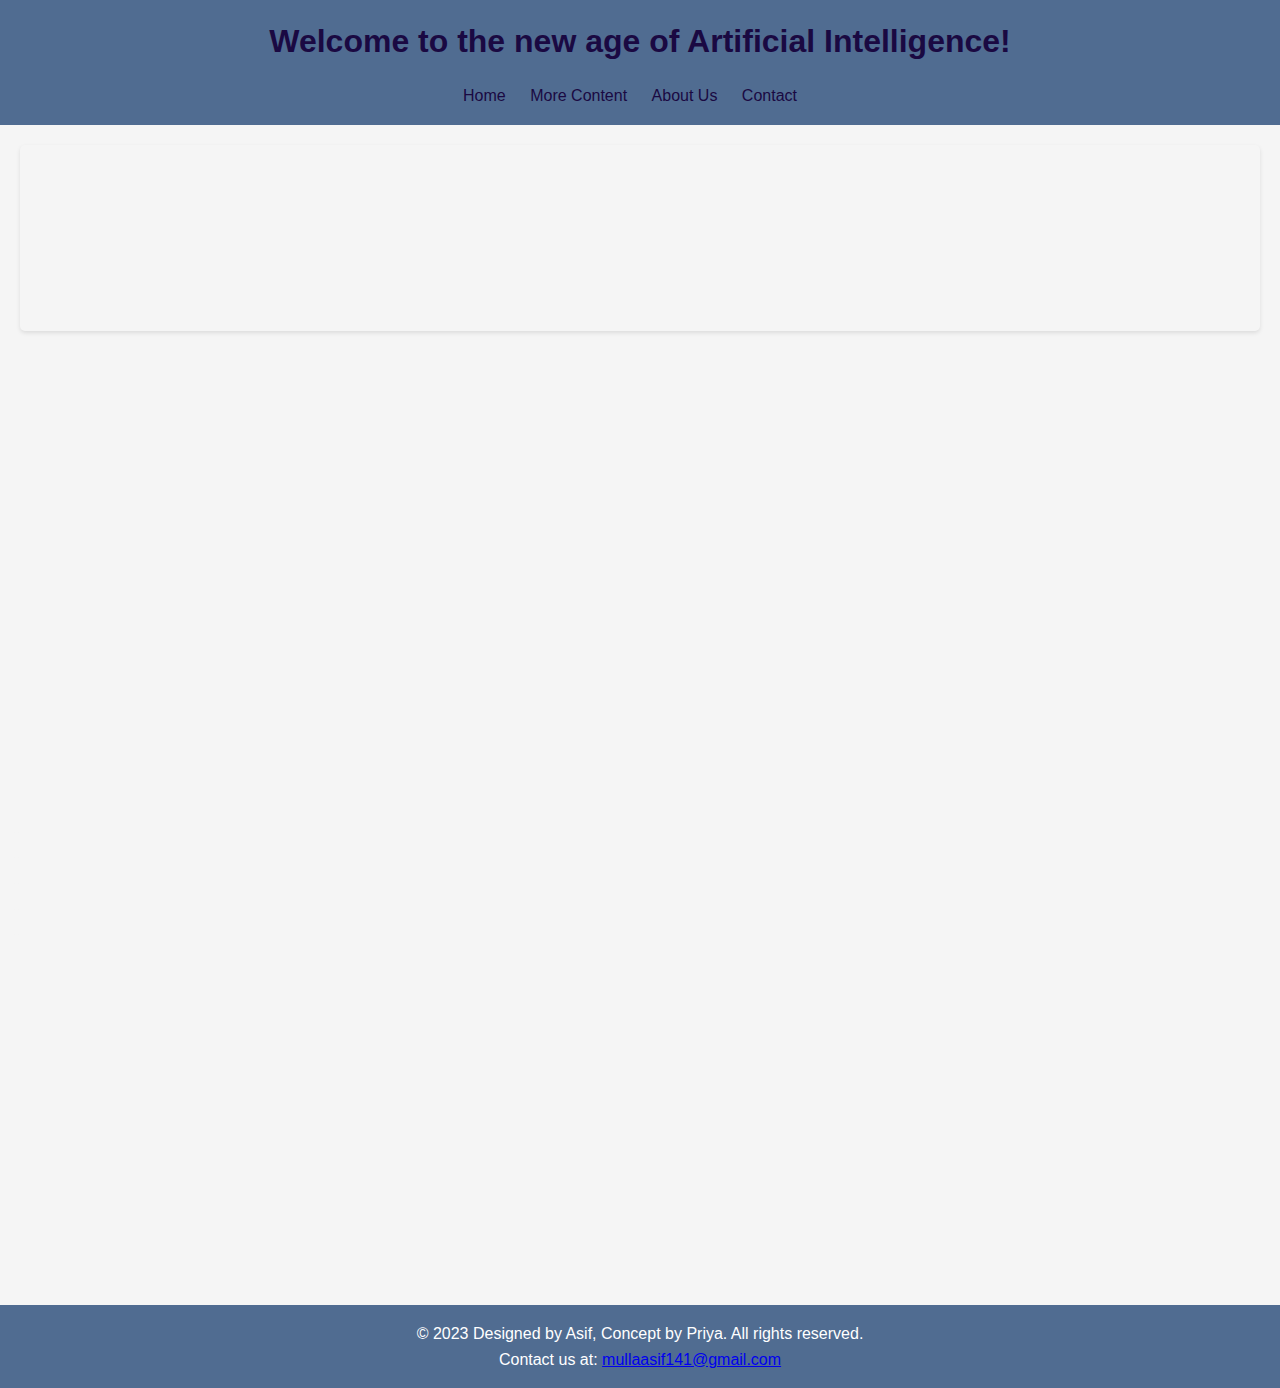
<file: index.html>
<!DOCTYPE html>
<html lang="en">
<head>
  <meta charset="UTF-8">
  <meta name="viewport" content="width=device-width, initial-scale=1.0">
  <title>New Age of AI</title>
  <link rel="stylesheet" href="styles.css">

</head>
<body>
  <header>
    <h1>Welcome to the new age of Artificial Intelligence!</h1>
    <nav>
      <ul>
        <li><a href="#">Home</a></li>
        <li><a href="#">More Content</a></li>
        <li><a href= About.html target = "_blank">About Us</a></li>
        <li><a href="#footer">Contact</a></li>
      </ul>
    </nav>
  </header>
  <main>
    <article class="justified-paragraph">
      <h2>Artificial Intelligence!</h2>
      <p>Artificial Intelligence (AI) is a cutting-edge technology that enables machines to simulate human-like intelligence and behavior. Through advanced algorithms and data-driven learning, AI systems can analyze vast amounts of information, recognize patterns, and make informed decisions. AI has diverse applications, from virtual assistants like chatbots to self-driving cars, and from medical diagnoses to financial forecasting. Its potential to revolutionize industries and enhance problem-solving capabilities is evident, but ethical considerations surrounding AI's impact on jobs, privacy, and decision-making algorithms are also important areas of discussion. As AI continues to evolve, striking a balance between innovation and responsible deployment remains a crucial challenge for society.</p>
    </article>

    <section>
      <h3>Uses of AI</h3>
      <p class="justified-paragraph">
        AI is utilized across various domains to streamline processes and improve efficiency. In healthcare, AI assists in diagnosing medical conditions through image analysis and predictive modeling. In e-commerce, AI-driven recommendation systems personalize user experiences by suggesting relevant products. Additionally, AI powers autonomous vehicles, enabling them to navigate and respond to complex road conditions. Its applications span from natural language processing for chatbots to optimizing supply chains for businesses, transforming industries through intelligent automation and data-driven insights.</p>
    </section>

    <aside>
      <h3>Future Scope for AI</h3>
      <p class="justified-paragraph">The future of AI holds immense potential as it continues to advance. Expectations include AI-driven innovations in personalized medicine, where treatments are tailored to individual genetic profiles, and the development of even smarter virtual assistants that comprehend context and emotions for more natural interactions. Moreover, AI's role in tackling global challenges like climate change through predictive modeling and resource optimization promises to reshape industries and societies in profound ways.</p>
    </aside>

    <aside>

      <h3>Generative AI</h3>
      <p class="justified-paragraph">Generative AI is a clever computer program that can make its own stuff, like pictures, stories, or even music. It works by learning from a lot of examples and then using that learning to create new things on its own. Just think of it like a super smart robot artist that looks at lots of paintings, stories, or songs, and then makes its own unique ones. It's like a creative helper for people who need new ideas or cool things to enjoy!</p>

    </aside>

    <aside>

      <h3>Uses of Generative AI</h3>

        <li>Art and Creativity</li>
        <li>Content Generation</li>
        <li>Drug Discovery and Chemistry</li>
        <li>Language Translation and Interpretation</li>
        <li>Text Summarization and Generation</li>
      
    </aside>

    <aside>

      <h3>The future of General Intelligence</h3>

       <p class="justified-paragraph">The future of general intelligence holds exciting possibilities as technology advances. We might witness the development of AI systems that can not only excel in specific tasks but also understand and learn a wide range of tasks much like humans do. This could lead to AI that is more adaptable, able to reason, learn from limited data, and understand context in a human-like manner. However, challenges of ethics, control, and avoiding biases will need careful consideration. Collaboration between humans and AI could lead to solutions for complex problems across various domains, transforming industries and our daily lives.</p>
    </aside>

    <aside>

      <h3>Ethics in AI</h3>

      <p class="justified-paragraph">Ethics in AI is a crucial field that addresses the responsible development and deployment of artificial intelligence systems. It involves ensuring fairness by reducing biases in algorithms, maintaining transparency in decision-making processes, and safeguarding user privacy. Accountability mechanisms are essential to identify responsible parties in case of AI errors. Human oversight remains pivotal, allowing humans to intervene and make decisions when necessary, particularly in critical domains. The ultimate goal of ethical AI is to maximize benefits to society while minimizing potential harms. Achieving this requires collaboration among stakeholders, thoughtful regulation, continuous learning, and a focus on the long-term societal impact of AI technology.</p>
    </aside>

  </main>
  <footer id="footer">
    <p>&copy; 2023 Designed by Asif, Concept by Priya. All rights reserved.</p>
    <p>Contact us at: <a href="mailto:recipient@example.com">mullaasif141@gmail.com</a></p>
  </footer>
</body>
</html>
</file>
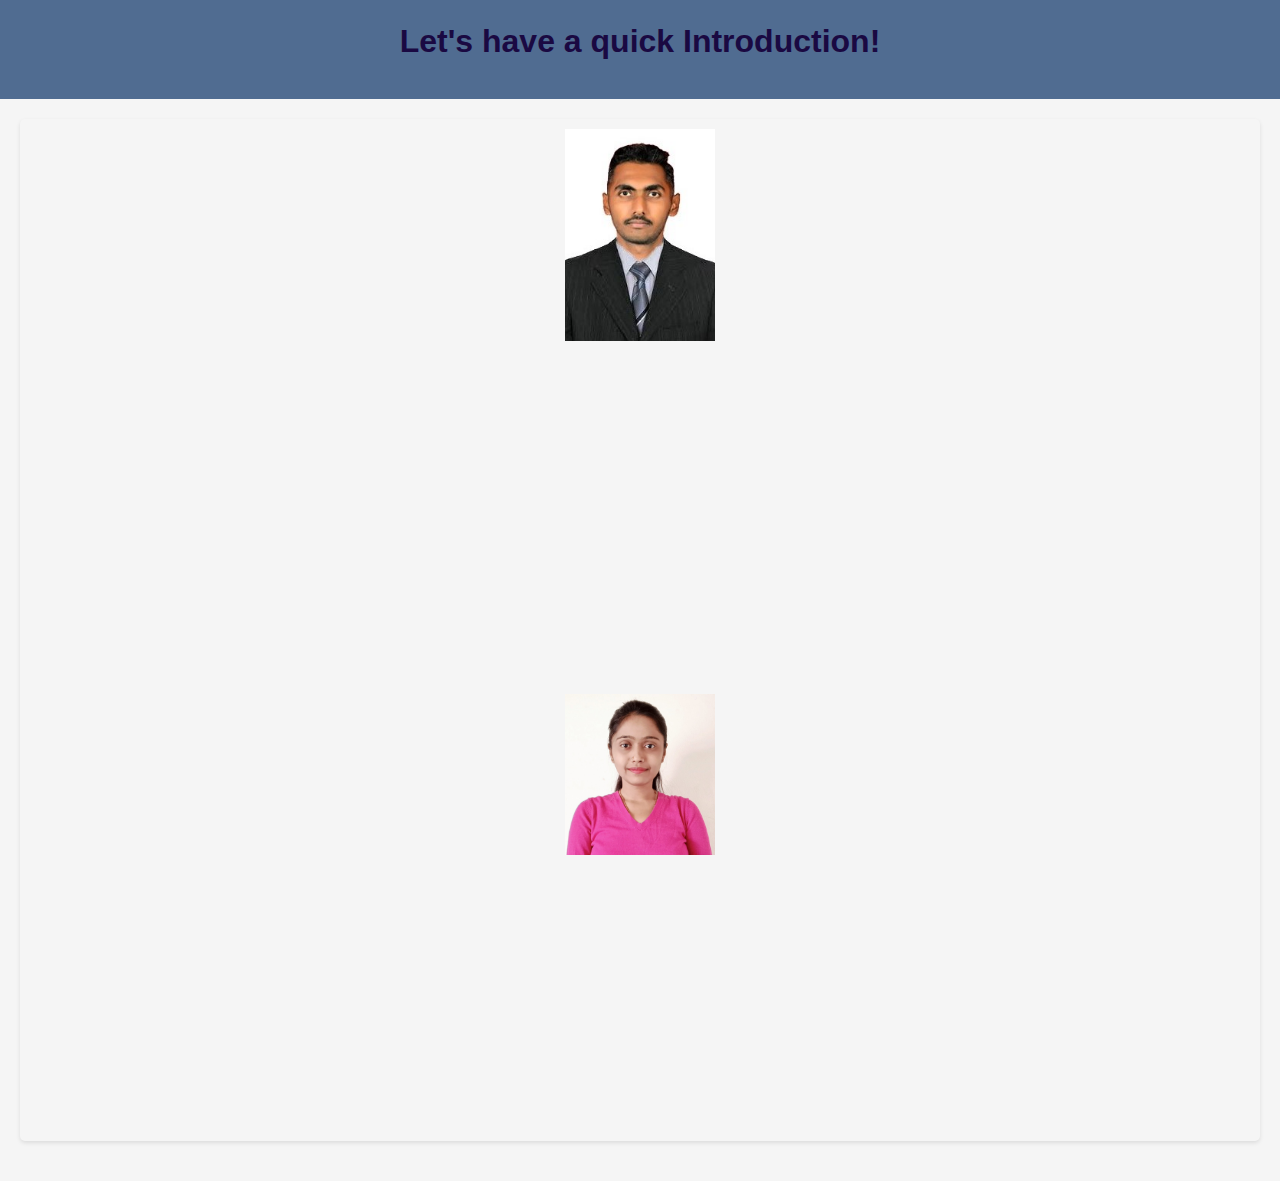
<file: About.html>
<!DOCTYPE html>
<html lang="en">
<head>
    <meta charset="UTF-8">
    <meta name="viewport" content="width=device-width, initial-scale=1.0">
    <title>About Us</title>
    <link rel="stylesheet" href="styles.css">
</head>
<body>
    <header>
        <h1>Let's have a quick Introduction!</h1>
    </header>

    <main>
        <article>
            <div class="image-container">

            <img src="Asif.jpg" alt="Asif Mulla" class="rounded-image">

            <h2>Asif Mulla</h2>

            <p>
                (Programmer at TCS)<br>
            </p>

            </div>
                <br>
             <p class="justified-paragraph">
                Hello there!<br>
                <br>
                I hope you all are doing well! For the past 20 months, I've been immersed in the world of programming at TCS (TATA Consultancy Services) in Pune's vibrant Hinjewadi area. Beyond my professional role, I'm driven by an insatiable passion for Artificial Intelligence (A.I.). This fervor has led me to create this webpage dedicated to demystifying A.I.'s impact on our everyday lives. Through this platform, I aim to share how A.I. is shaping our world to make it more accessible and intriguing for everyone. Collaborating with me on this journey is my colleague and friend, Priya Sharma. Together, we're excited to shed light on the transformative power of A.I. Thank you for joining us in this exploration.<br>
                <br>
                Thank you!<br>
                <br>
            </p>

            <div class="image-container">

            <img src="Priya.jpg" alt="Priya Sharma" class="rounded-image">

            <h2>Priya Sharma</h2>
            
            <p>
                (Programmer at TCS)<br>
                <br>
            </p>
                
            </div>
            <p class="justified-paragraph">
                Greetings!<br>
                <br>
                I'm Priya, an MCA graduate from Modern College Pune, currently working as a programmer at TCS with 20 months of enriching experience. I am collaborating with Asif on a mission to demystify A.I. for everyday people who may not yet grasp its incredible potential. Sharing knowledge is a passion of mine, and if our efforts help even 10 people understand A.I., our webpage's purpose will be fulfilled.<br>
                <br>
                Thank you!
            </p>
        </article>
    </main>
</body>
</html>
</file>
<file: styles.css>
/* Reset some default styles */
body, h1, h2, h3, h4, h5, h6, p, ul, li {
    margin: 0;
    padding: 0;
  }
  
  /* Overall page styling */
  body {
    font-family: Arial, sans-serif;
    line-height: 1.6;
    background-color: #f5f5f5;
    color: #333;
  }
  
  /* Header styling */
  header {
    background-color: #506c91;
    color: #fff;
    text-align: center;
    padding: 1rem;
    background-image: url('https://img.freepik.com/free-photo/abstract-futuristic-portrait-young-adult-cyborg-generated-by-ai_188544-26772.jpg?t=st=1691943771~exp=1691947371~hmac=b31e1a5fce1e0741b2eb50ba04f4336d96f3073c3b78b10705bd23329cec7ed6&w=826');
    background-size: cover;
    background-attachment: fixed;
    background-size: 100% 100%;
  }
  
  header h1 {
    margin-bottom: 1rem;
    color: #1a0942;
 
  }
  
  nav ul {
    list-style-type: none;
    padding: 0;
    margin: 0;
    text-align: center; /* Center the list items */
  }
  
  nav li {
    display: inline-block; /* Display list items inline */
    margin-right: 20px;
  }
  
  nav a {
    text-decoration: none;
    color: #1a0942;
  }
  
  /* Media query for mobile devices */
  @media (max-width: 768px) {
    nav ul {
      text-align: center; /* Center the list items on mobile */
    }
  
    nav li {
      display: block; /* Display list items as blocks on mobile */
      margin: 10px 0; /* Adjust margin for better spacing */
    }
  }
  
  
  /* Main content styling */
  main {
    padding: 20px;
    background-image: url('https://img.freepik.com/premium-photo/abstract-digital-human-face-concept-artificial-intellegence_886951-380.jpg?w=740');
    background-size: cover;
    background-repeat: no-repeat;
    background-attachment: fixed;
    background-size: 100% 100%;
  }
  
  article {

color: #f5f5f5;
    padding: 10px;
    border-radius: 5px;
    box-shadow: 0 2px 4px rgba(0, 0, 0, 0.1);
    margin-bottom: 20px;

  }
  
  section {
    color: #f5f5f5;
    padding: 10px;
    border-radius: 5px;
    margin-bottom: 20px;
  }
  
  aside {
    color: #f5f5f5;
    padding: 10px;
    border-radius: 5px;
  }
  
  /* Footer styling */
  footer {
    background-color: #506c91;
    color: #fff;
    text-align: center;
    padding: 1rem;
    background-image: url('https://img.freepik.com/premium-photo/computer-screen-with-word-ai-it_901492-2.jpg');
    background-size: cover;
    background-repeat: no-repeat;
    background-attachment: fixed;
    background-size: 100% 100%;
  }
  
  /* Additional styling */
  a:hover {
    color: #ff6600;
  }
  .justified-paragraph {
    text-align: justify;
  }

.rounded-image {
  width: 150px;

}
.image-container{

  align-items: center;
  text-align: center;
}
</file>
